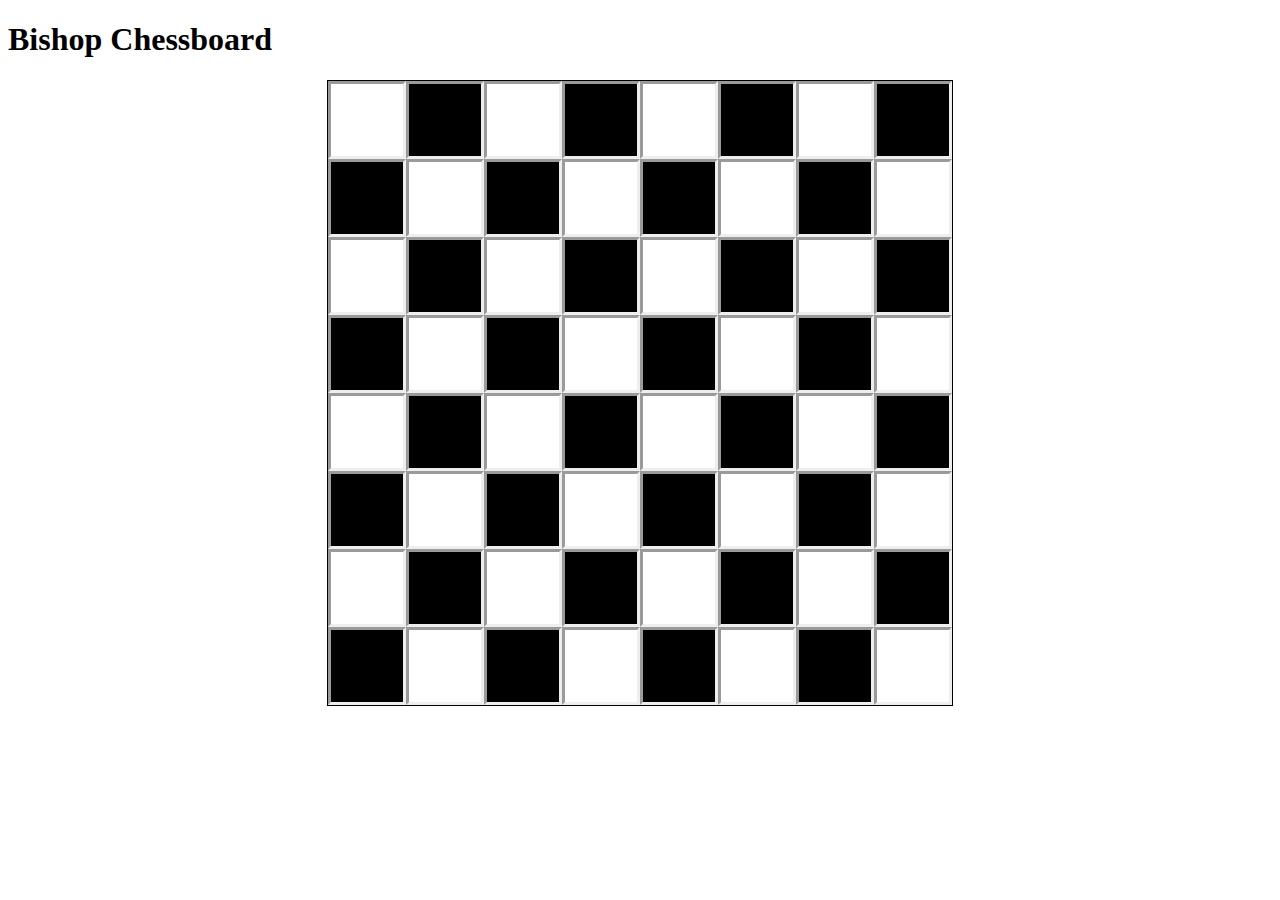
<file: Bishop on Chessboard/chessboard.html>
<!DOCTYPE html>
<html lang="en">
  <head>
    <meta charset="UTF-8" />
    <meta http-equiv="X-UA-Compatible" content="IE=edge" />
    <meta name="viewport" content="width=device-width, initial-scale=1.0" />
    <title>chessboard</title>
    <link rel="stylesheet" href="./chessboard.css" />
  </head>
  <body>
    <h1 class="">Bishop Chessboard</h1>
    <table id="table" class="table" cellspacing="0"></table>
    <script src="./chessboard.js"></script>
  </body>
</html>
</file>
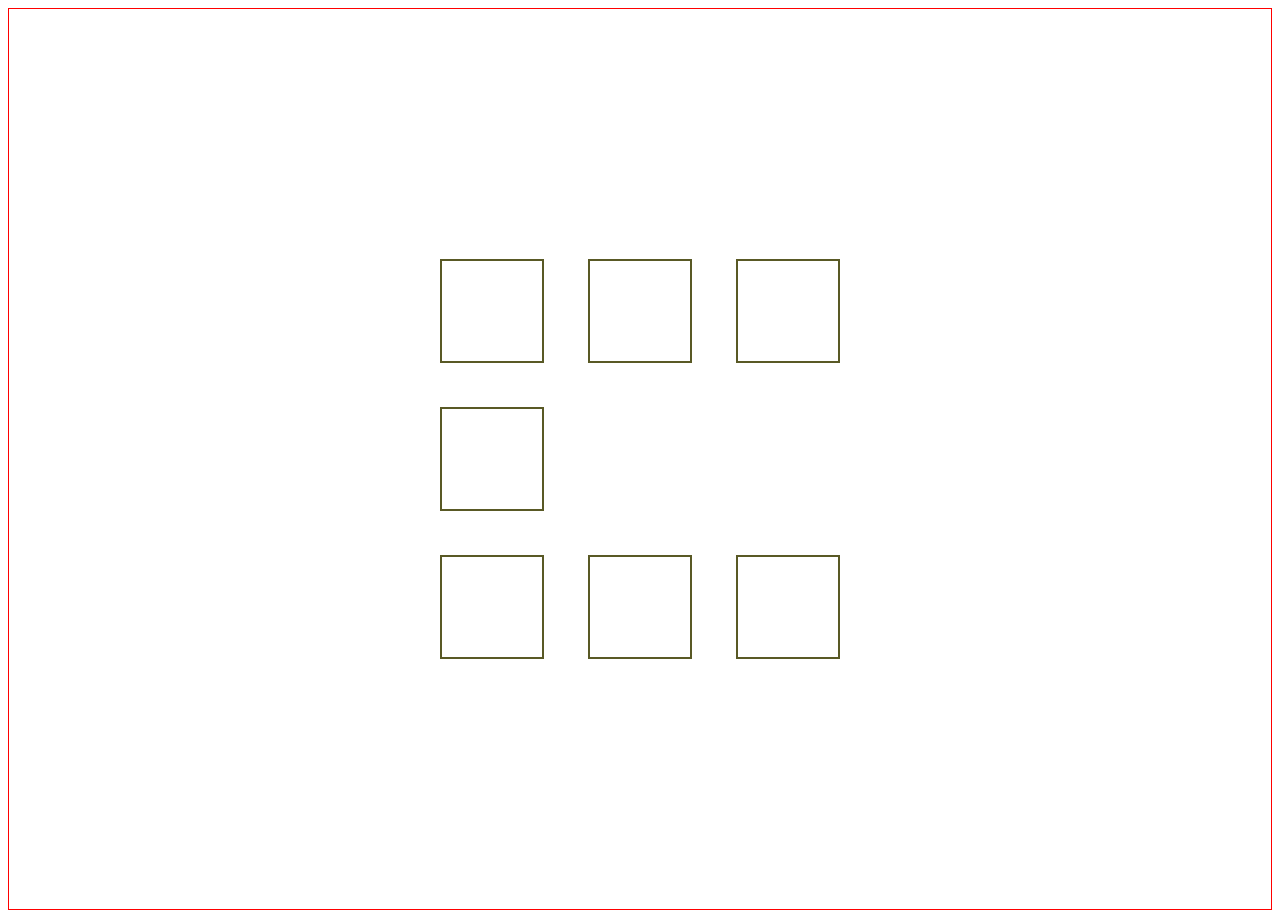
<file: C-Shaped-box/C-Shaped.html>
<!DOCTYPE html>
<html lang="en">
  <head>
    <meta charset="UTF-8" />
    <meta http-equiv="X-UA-Compatible" content="IE=edge" />
    <meta name="viewport" content="width=device-width, initial-scale=1.0" />
    <title>Document</title>
    <link rel="stylesheet" href="./c-shaped.css" />
  </head>
  <body>
    <div class="container">
      <div id="box-container" class="box-container">
        <div class="row">
          <div class="box" data-index="0"></div>
          <div class="box" data-index="1"></div>
          <div class="box" data-index="2"></div>
        </div>
        <div class="row">
          <div class="box" data-index="3"></div>
        </div>
        <div class="row">
          <div class="box" data-index="4"></div>
          <div class="box" data-index="5"></div>
          <div class="box" data-index="6"></div>
        </div>
      </div>
    </div>
    <script src="./c-shaped.js"></script>
  </body>
</html>
</file>
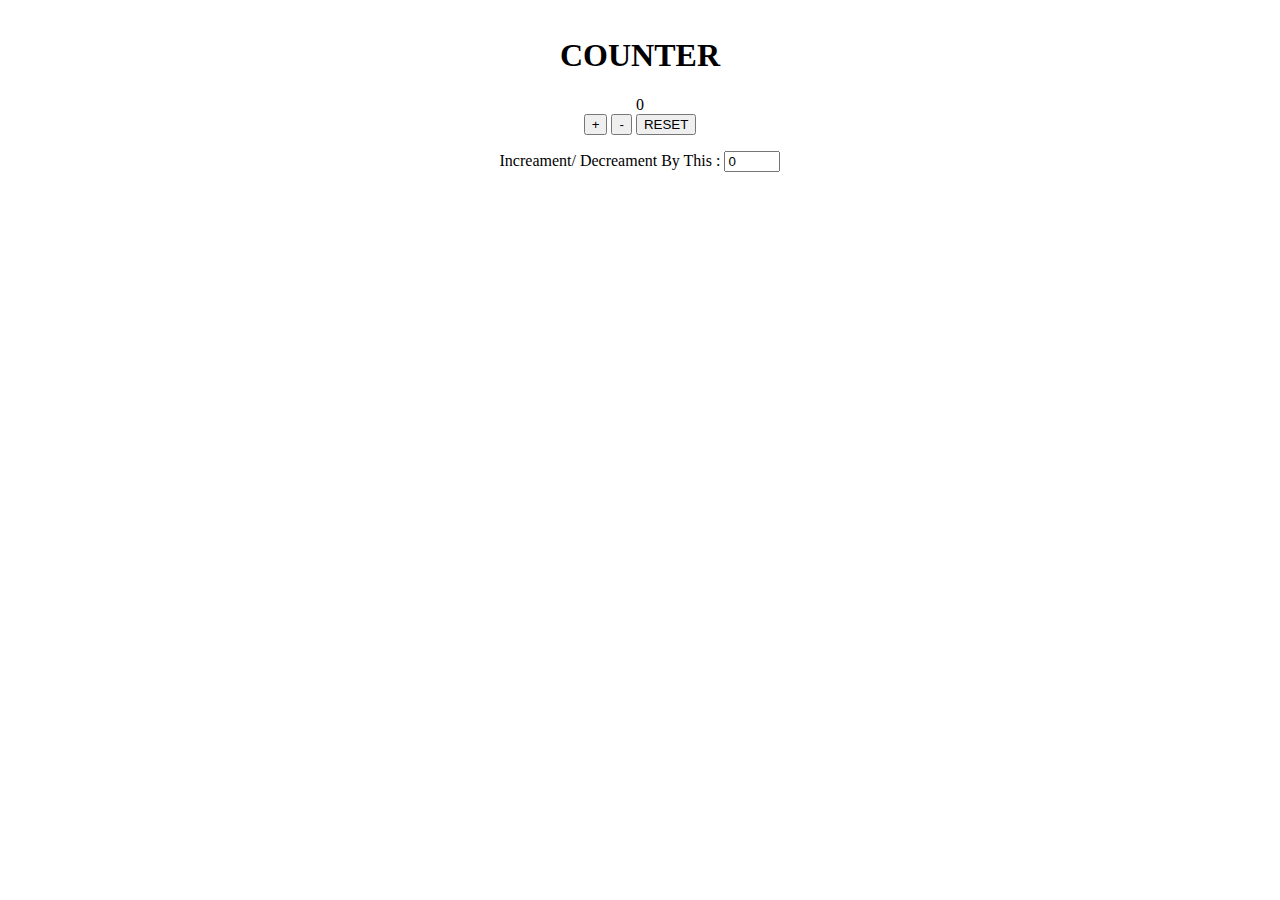
<file: counter-add-remove-reset/counter.html>
<!DOCTYPE html>
<html lang="en">
  <head>
    <meta charset="UTF-8" />
    <meta http-equiv="X-UA-Compatible" content="IE=edge" />
    <meta name="viewport" content="width=device-width, initial-scale=1.0" />
    <title>Counter</title>
    <link rel="stylesheet" href="./counter.css" />
  </head>
  <body>
    <section class="counter-container">
      <h1>COUNTER</h1>
      <span id="count">0</span>
      <section class="button-group">
        <button id="add">+</button>
        <button id="minus">-</button>
        <button id="reset">RESET</button>
      </section>
      <div class="result">
        Increament/ Decreament By This : <input type="number" max="10" min="0" value="0" id="input" />
      </div>
    </section>
    <script src="./counter.js"></script>
  </body>
</html>
</file>
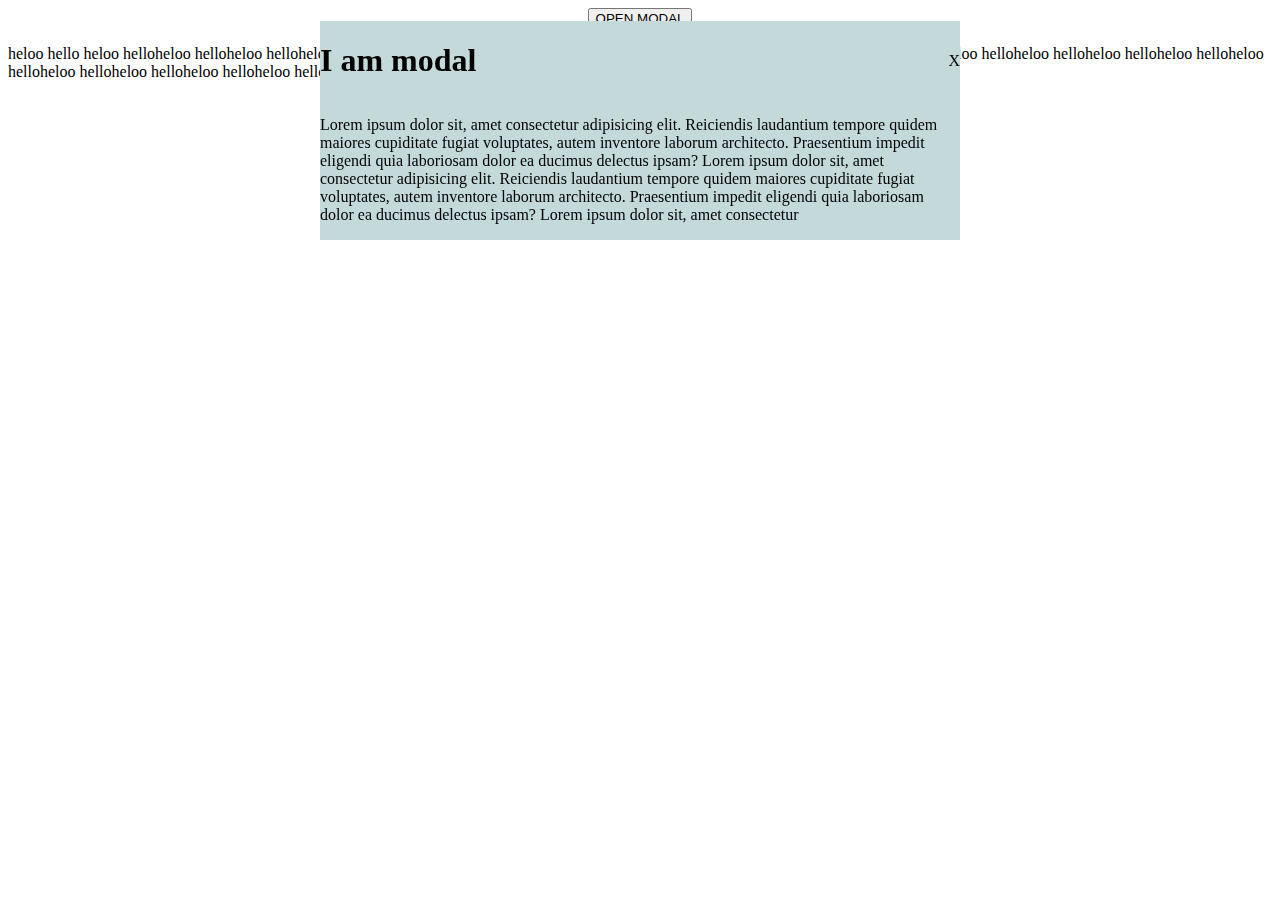
<file: Modal VanillaJS/Modal.html>
<!DOCTYPE html>
<html lang="en">
  <head>
    <meta charset="UTF-8" />
    <meta http-equiv="X-UA-Compatible" content="IE=edge" />
    <meta name="viewport" content="width=device-width, initial-scale=1.0" />
    <title>Modal Vanilla JS</title>
    <link href="./Modal.css" rel="stylesheet" />
  </head>
  <body>
    <section class="wrapper">
      <button id="open-modal">OPEN MODAL</button>

      <section class="modal">
        <section class="header">
          <h1>I am modal</h1>
          <span class="close-btn">X</span>
        </section>
        <section class="footer">
          <p>
            Lorem ipsum dolor sit, amet consectetur adipisicing elit. Reiciendis
            laudantium tempore quidem maiores cupiditate fugiat voluptates,
            autem inventore laborum architecto. Praesentium impedit eligendi
            quia laboriosam dolor ea ducimus delectus ipsam? Lorem ipsum dolor
            sit, amet consectetur adipisicing elit. Reiciendis laudantium
            tempore quidem maiores cupiditate fugiat voluptates, autem inventore
            laborum architecto. Praesentium impedit eligendi quia laboriosam
            dolor ea ducimus delectus ipsam? Lorem ipsum dolor sit, amet
            consectetur
          </p>
        </section>
      </section>
    </section>
    <p>
      heloo hello heloo helloheloo helloheloo helloheloo helloheloo helloheloo
      helloheloo helloheloo helloheloo helloheloo helloheloo helloheloo
      helloheloo helloheloo helloheloo helloheloo helloheloo helloheloo
      helloheloo helloheloo helloheloo helloheloo helloheloo helloheloo
     </p>
    <script src="./Modal.js" />
  </body>
</html>
</file>
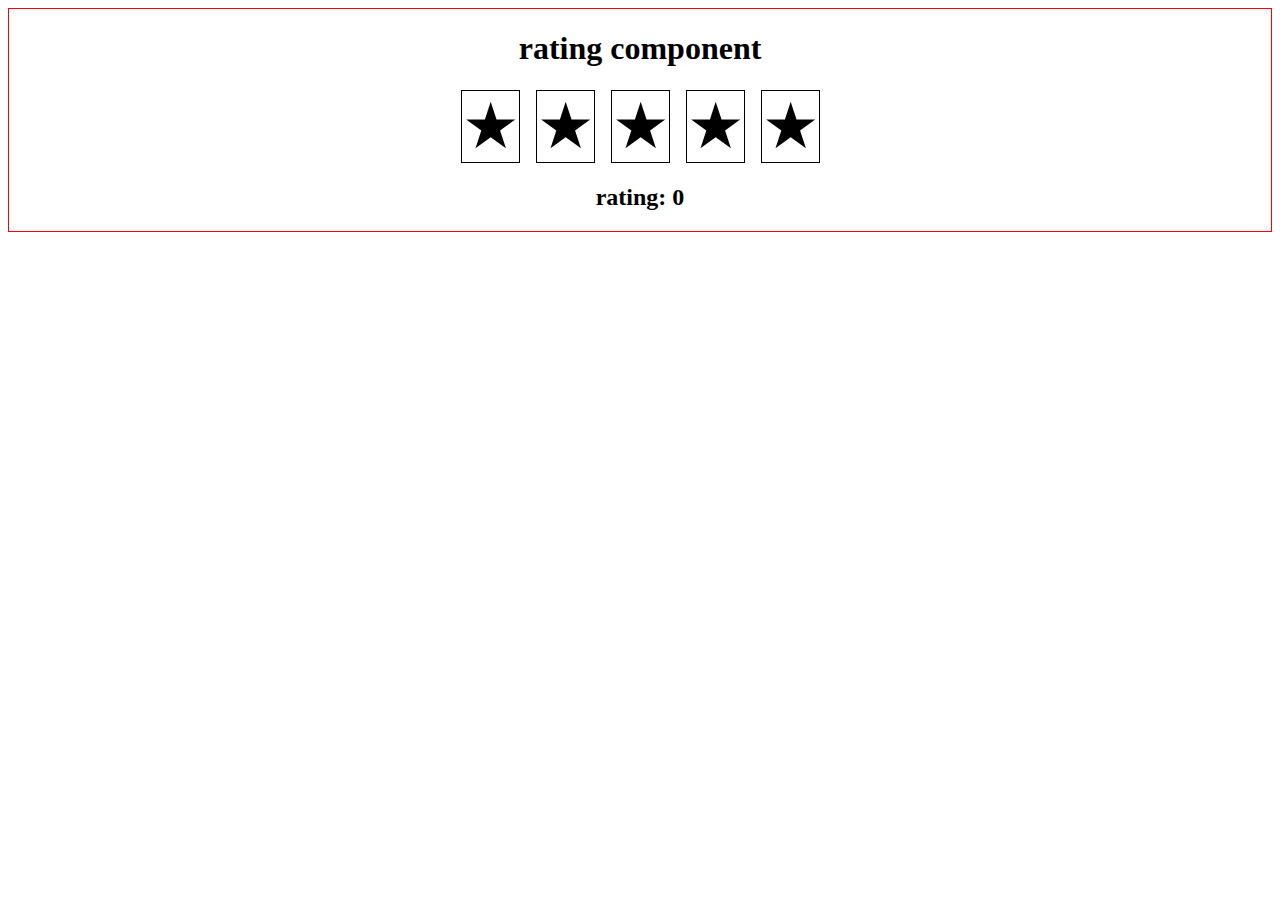
<file: star-rating/star-rating.html>
<!DOCTYPE html>
<html lang="en">
  <head>
    <meta charset="UTF-8" />
    <meta http-equiv="X-UA-Compatible" content="IE=edge" />
    <meta name="viewport" content="width=device-width, initial-scale=1.0" />
    <title>Document</title>
    <link rel="stylesheet" href="./star-rating.css" />
  </head>
  <body>
    <section class="container">
        <h1>rating component</h1>
      <section class="star-container">
        <span class="star" data-index="1"> &#9733;</span>
        <span class="star" data-index="2"> &#9733;</span>
        <span class="star" data-index="3"> &#9733;</span>
        <span class="star" data-index="4"> &#9733;</span>
        <span class="star" data-index="5"> &#9733;</span>
      </section>
      <h2 id="rating-count">rating: 0 </h2>
    </section>
    <script src="./star-rating.js"></script>
  </body>
</html>
</file>
<file: Bishop on Chessboard/chessboard.css>
.heading {
  text-align: center;
}

table {
  margin: 0 auto;
  border: 1px solid black;
}

.box {
  width: 70px;
  height: 70px;
  /* border: 1px solid red; */
  border-style: inset;
}

.black {
  background-color: black;
}
.white {
  background-color: white;
}

.blue {
  background-color: blue;
}
</file>
<file: C-Shaped-box/c-shaped.css>
.container {
  border: 1px solid red;
  height: 100vh;
  display: flex;
  justify-content: center;
  align-items: center;
}

.box-container {
  /* border: 2px solid green; */
  display: flex;
  flex-direction: column;
  justify-content: space-between;
  height: 400px;
  width: 400px;
  /* border: 1px solid purple; */
}

.row {
  /* border: 2px solid purple; */
  /* height: 40px;
  width: 40px; */
  display: flex;
  justify-content: space-between;
}

.box {
  height: 100px;
  width: 100px;
  border: 2px solid rgb(89, 89, 37);
  cursor: pointer;
}

.green-color {
  background-color: green;
}
</file>
<file: counter-add-remove-reset/counter.css>
.counter-container {
  display: flex;
  justify-content: center;
  align-items: center;
  flex-direction: column;
 margin: 1rem;
}
.button-group{
    justify-content: space-between;
}

.result{
    padding: 1rem;
}
</file>
<file: Modal VanillaJS/Modal.css>
.header {
  justify-content: space-between;
  align-items: center;
  flex-direction: row;
  justify-content: row;
  display: flex;
}

.modal {
  position: fixed;
  z-index: 2;
  width: 50%;
  background-color: rgb(196, 217, 218);
  margin-top: 14rem;
}

.wrapper {
  display: flex;
  justify-content: center;
  align-items: center;
  flex-direction: column;
}

.close-btn {
  cursor: pointer;
}
</file>
<file: star-rating/star-rating.css>
.fill-star {
  color: yellow;
}

.star {
  border: 1px solid black;
}
.container {
  justify-content: center;
  align-items: center;
  display: flex;
  flex-direction: column;
  cursor: pointer;
  border: 1px solid red;
}

.star-container {
  font-size: 4rem;
}
</file>
